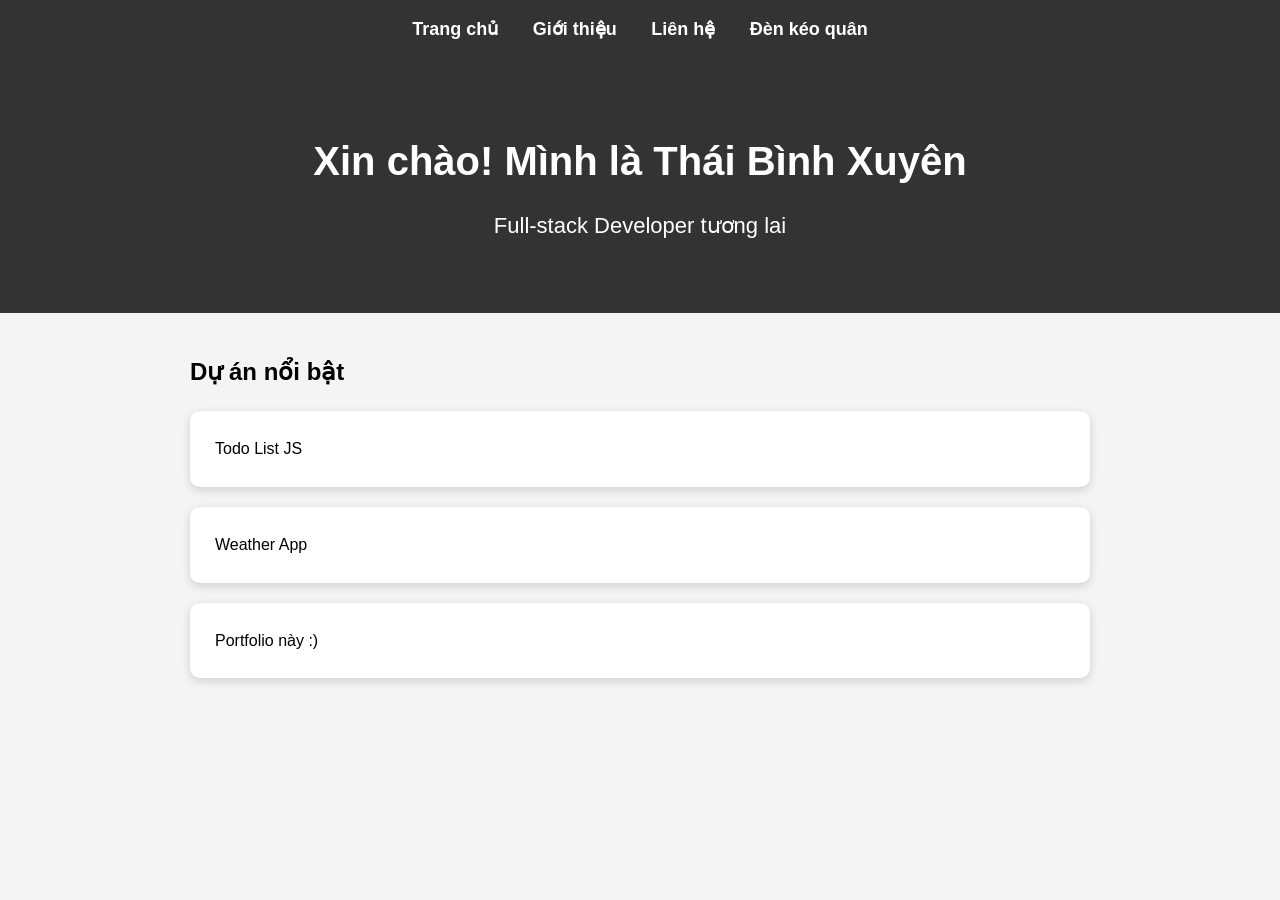
<file: index.html>
<!DOCTYPE html>
<html lang="vi">
<head>
    <meta charset="UTF-8">
    <meta name="viewport" content="width=device-width, initial-scale=1.0">
    <title>Thái Bình Xuyên - Portfolio</title>
    <link rel="stylesheet" href="style.css">
</head>
<body>

    <nav>
        <a href="index.html">Trang chủ</a>
        <a href="about.html">Giới thiệu</a>
        <a href="contact.html">Liên hệ</a>
        <a href="denkeoquan.html">Đèn kéo quân</a>

    </nav>

    <header>
        <h1>Xin chào! Mình là Thái Bình Xuyên</h1>
        <p>Full-stack Developer tương lai</p>
    </header>

    <section>
        <h2>Dự án nổi bật</h2>

        <div class="project">
            Todo List JS
        </div>

        <div class="project">
            Weather App
        </div>

        <div class="project">
            Portfolio này :)
        </div>
    </section>

    <script src="script.js">

</body>
</html>
</file>
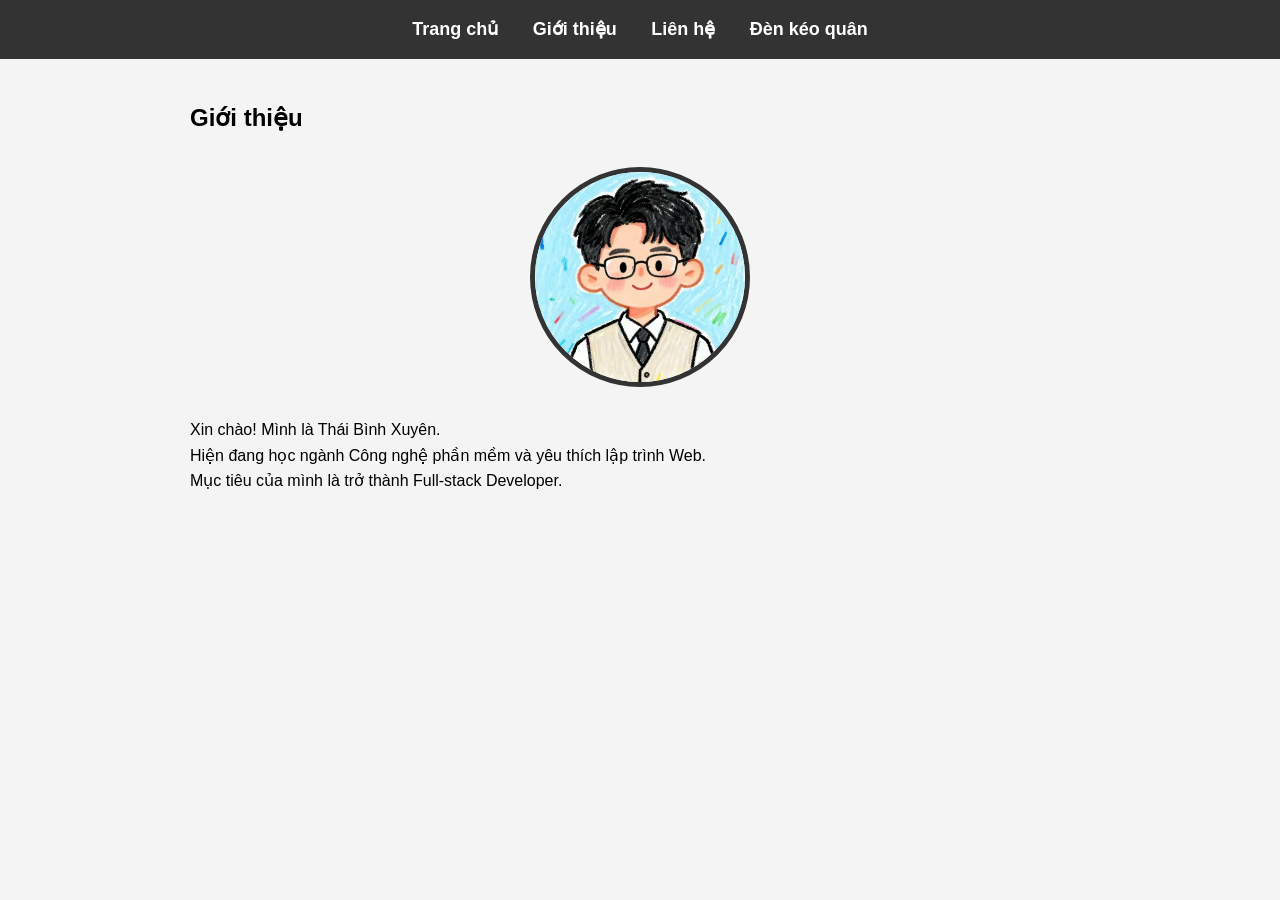
<file: about.html>
<!DOCTYPE html>
<html lang="vi">
<head>
    <meta charset="UTF-8">
    <meta name="viewport" content="width=device-width, initial-scale=1.0">
    <title>Giới thiệu</title>
    <link rel="stylesheet" href="style.css">
</head>
<body>

    <nav>
        <a href="index.html">Trang chủ</a>
        <a href="about.html">Giới thiệu</a>
        <a href="contact.html">Liên hệ</a>
        <a href="denkeoquan.html">Đèn kéo quân</a>
    </nav>

    <section>
        <h1>Giới thiệu</h1>

        <img src="avatar.jpg" alt="Ảnh đại diện" class="avatar">

        <p>
            Xin chào! Mình là Thái Bình Xuyên.
        </p>

        <p>
            Hiện đang học ngành Công nghệ phần mềm và yêu thích lập trình Web.
        </p>

        <p>
            Mục tiêu của mình là trở thành Full-stack Developer.
        </p>
    </section>

</body>
</html>
</file>
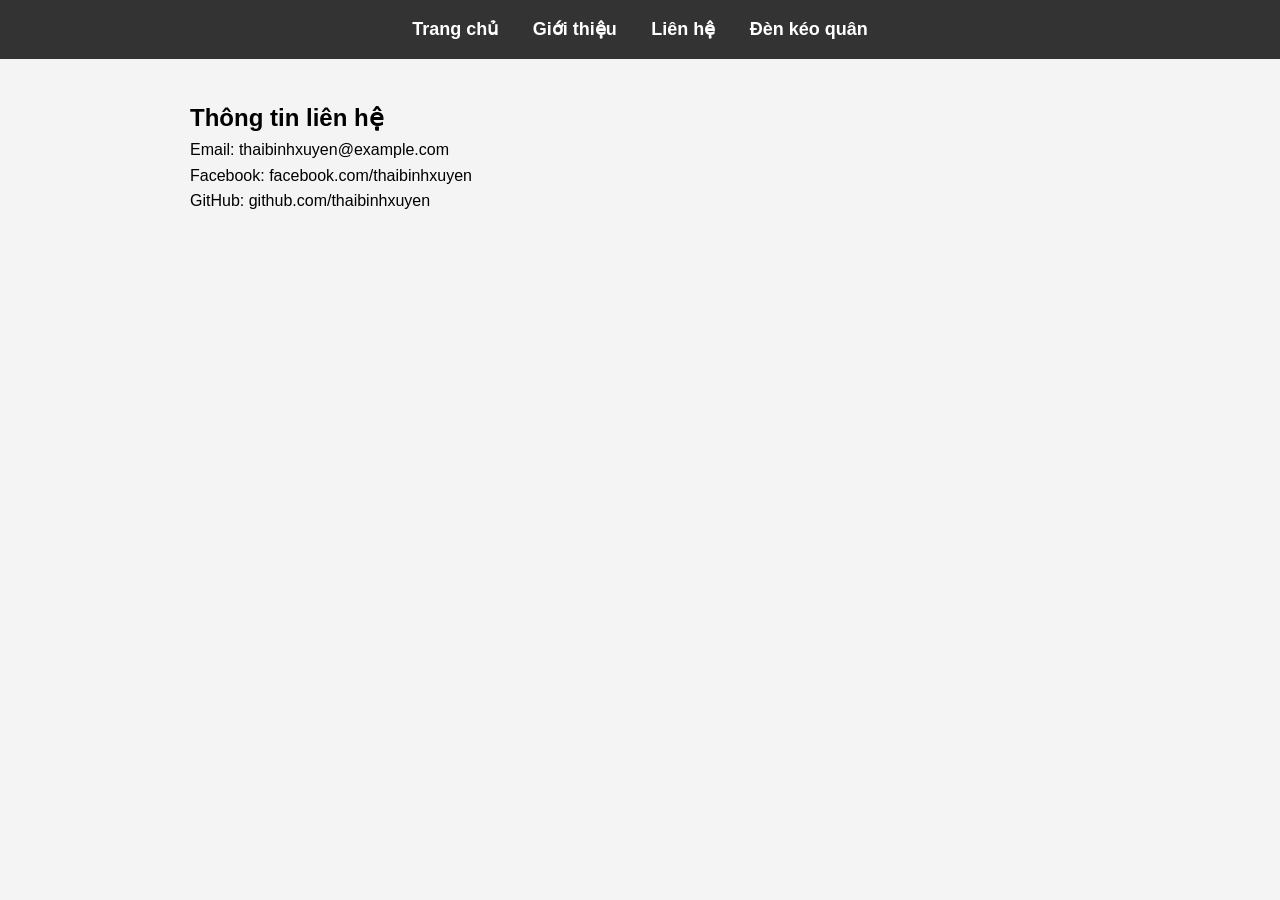
<file: contact.html>
<!DOCTYPE html>
<html lang="vi">
<head>
    <meta charset="UTF-8">
    <meta name="viewport" content="width=device-width, initial-scale=1.0">
    <title>Liên hệ</title>
    <link rel="stylesheet" href="style.css">
</head>
<body>

    <nav>
        <a href="index.html">Trang chủ</a>
        <a href="about.html">Giới thiệu</a>
        <a href="contact.html">Liên hệ</a>
        <a href="denkeoquan.html">Đèn kéo quân</a>
    </nav>

    <section>
        <h1>Thông tin liên hệ</h1>

        <p>Email: thaibinhxuyen@example.com</p>

        <p>Facebook: facebook.com/thaibinhxuyen</p>

        <p>GitHub: github.com/thaibinhxuyen</p>

    </section>

</body>
</html>
</file>
<file: style.css>
*{
    margin:0;
    padding:0;
    box-sizing:border-box;
}

body{
    font-family:Segoe UI,Arial,sans-serif;
    background:#f4f4f4;
    line-height:1.6;
}

nav{
    background:#333;
    text-align:center;
    padding:15px;
}

nav a{
    color:white;
    text-decoration:none;
    margin:0 15px;
    font-size:18px;
    font-weight:bold;
}

nav a:hover{
    color:gold;
}

header{
    background:#333;
    color:white;
    text-align:center;
    padding:70px 20px;
}

header h1{
    font-size:40px;
    margin-bottom:15px;
}

header p{
    font-size:22px;
}

section{
    width:80%;
    max-width:900px;
    margin:40px auto;
}

.project{
    background:white;
    padding:25px;
    margin:20px 0;
    border-radius:10px;
    box-shadow:0 3px 10px rgba(0,0,0,.15);
    transition:.3s;
}

.project:hover{
    transform:translateY(-5px);
}

.button{
    display:inline-block;
    background:#007bff;
    color:white;
    text-decoration:none;
    padding:15px 25px;
    border-radius:8px;
    font-size:18px;
}

.button:hover{
    background:#0056b3;
}

.avatar{
    display:block;
    width:220px;
    height:220px;
    object-fit:cover;
    margin:30px auto;
    border-radius:50%;
    border:5px solid #333;
}
</file>
